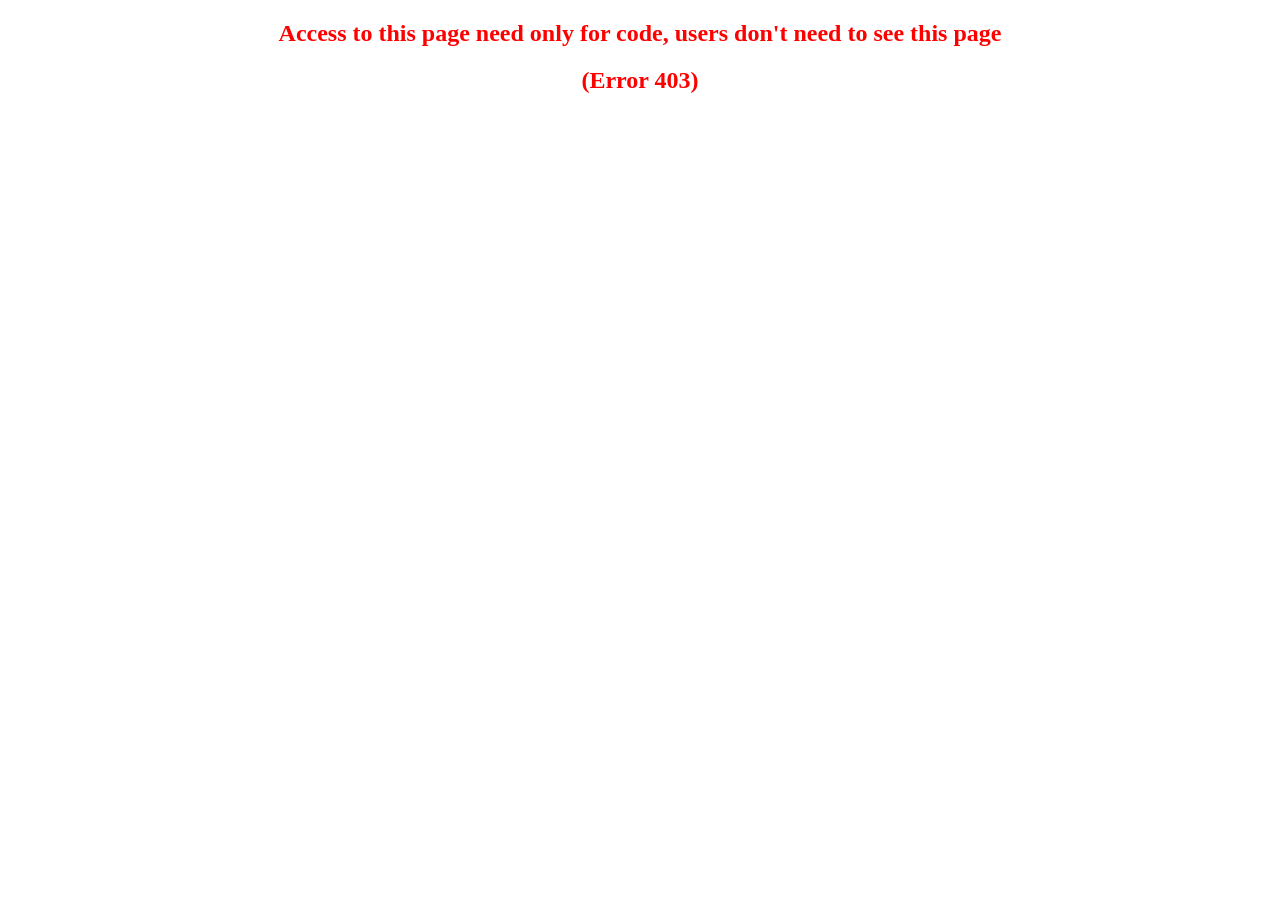
<file: templates/access_denied.html>
<!DOCTYPE html>
<html lang="en">
    <head>
        <meta charset="UTF-8">
         <link rel="stylesheet" href="/static/css/style.css">
        <title>Access denied</title>
    </head>
    <body>
        <h2>Access to this page need only for code, users don't need to see this page</h2>
        <h2>(Error 403)</h2>
    </body>
</html>
</file>
<file: static/css/style.css>
h2 {
    color: red;
    text-align: center;
}
</file>
